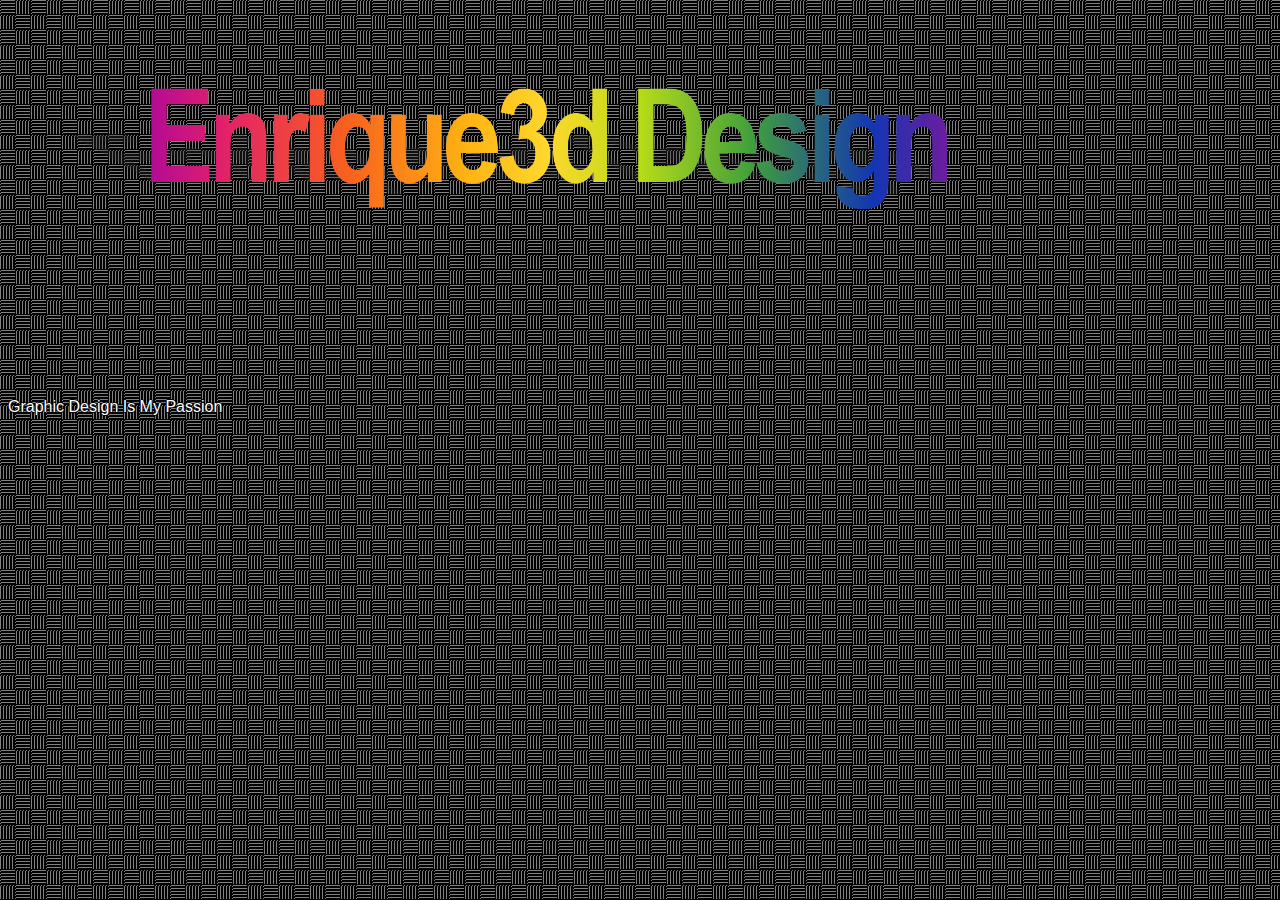
<file: landing.html>
<!-- Metadata -->
<!DOCTYPE html>

<title>Enrique3d Design - Under construction</title>
<meta charset="UTF-8">
<meta name="viewport" content="width=device-width, initial-scale=1">
<style>
    html{
        font-family: "Comic Sans MS", cursive, sans-serif
    }
    body {
        background-repeat: repeat;
    }
    p{
        color: white;
        text-shadow: -1px 0 black, 0 1px black, 1px 0 black, 0 -1px black;
    }
</style>
<br>
<br>
<br>
<img id="title" src="title0.png" alt="Enrique3d Design" style="max-width: 99%; max-height: 99%;">
<br>
<br>
<br>
<br>
<br>
<br>
<br>
<br>
<br>
<p>Graphic Design Is My Passion</p>
<script>
    // Random imagery
    var titles = ["failToLoad", "title0.png", "title1.png", "title2.png", "title3.png", "title4.png", "title5.png", "title6.png", "title7.png"]
    var bgs = ["bg0.bmp", "bg1.bmp", "bg2.bmp", "bg3.bmp", "bg4.bmp", "bg5.bmp", "bg6.bmp"]

    var num = Math.floor( Math.random() * titles.length );
    document.getElementById("title").src = 'wip/' + titles[num];

    num = Math.floor( Math.random() * bgs.length );
    document.body.background = 'wip/' + bgs[num]

    //10% chance of Geedis. GEEDIS!!
    num = Math.floor( Math.random() * 100 );
    if(num <=10)
        document.write('<div style="position: fixed;bottom: 0;right: 0;"><img src="wip/geedis.png" align="right" style="max-width: 50%; max-height: 50%;"><p style="font-size: 30px; text-align: right;">This website belongs to Geedis now!</p></div>')
</script>
</file>
